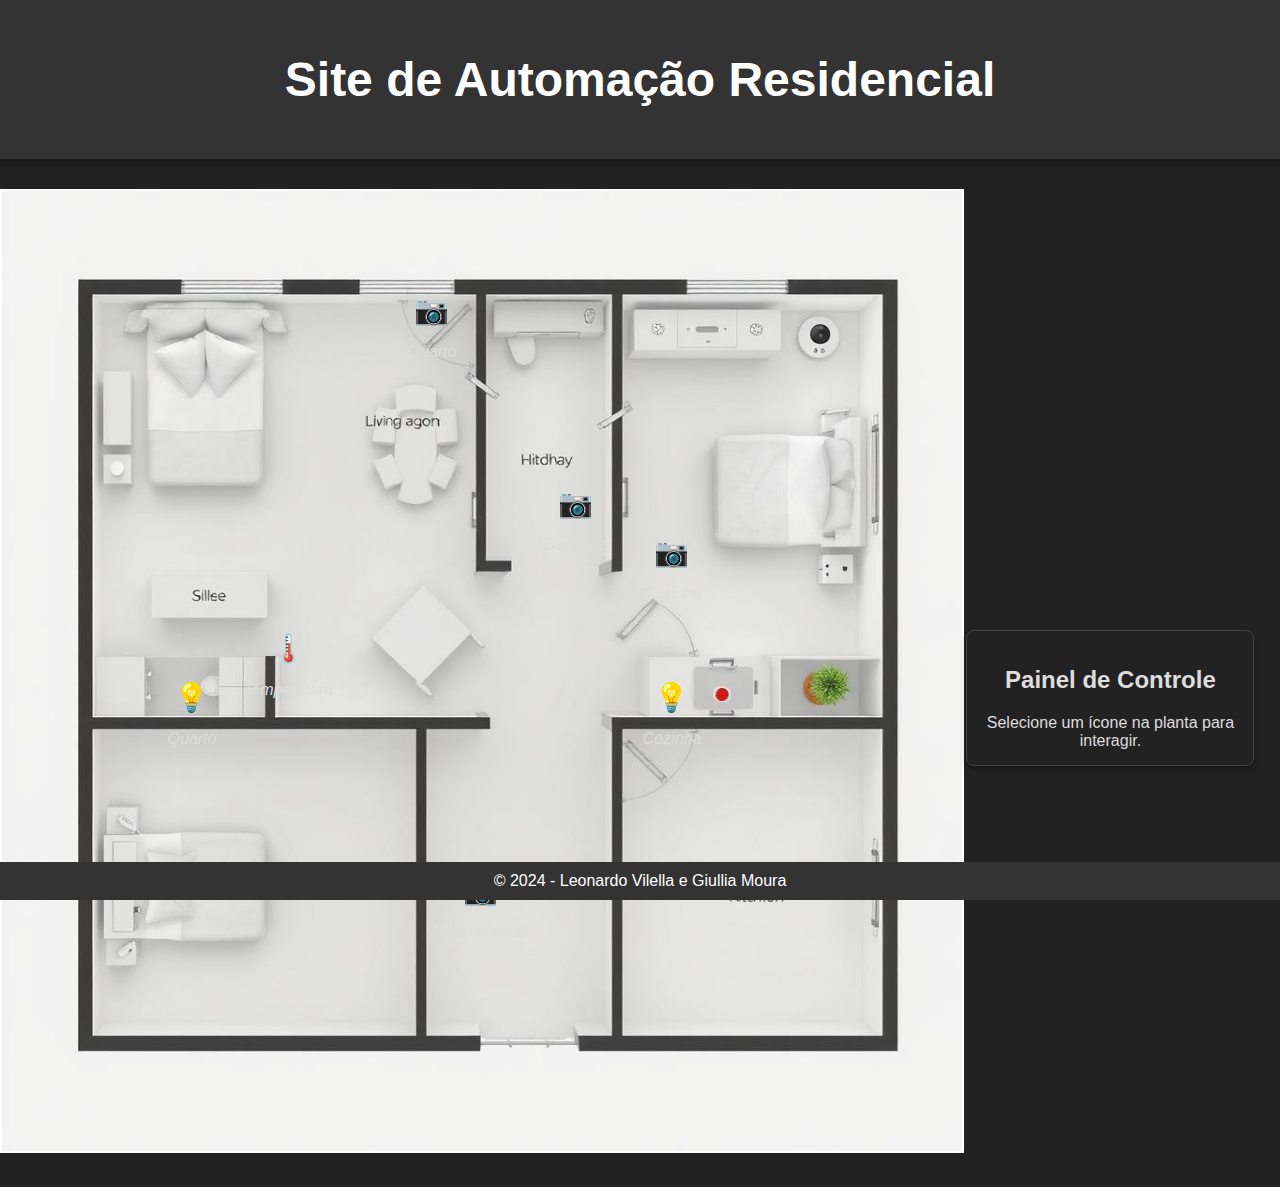
<file: Feira-t-cnico-main/Feira técnico/index.html>
<!DOCTYPE html>
<html lang="en">
<head>
    <meta charset="UTF-8">
    <meta name="viewport" content="width=device-width, initial-scale=1.0">
    <title>Site de Automação Residencial - Planta da Casa</title>
    <link rel="stylesheet" href="styles.css">
    <link rel="icon" href="img/favicon.png" type="image/png">
</head>
<body>
    <header>
        <h1>Site de Automação Residencial</h1>
    </header>
    <main>
        
        <div class="house-map">
            <img src="img/planta.png" alt="Planta da Casa" class="background">
            
          
            <div class="icon camera" style="top: 15%; left: 45%;" onclick="viewCamera('Quarto', 'img/bedroom.png')">
                <span>📷</span>
                <i><p>Quarto</p></i>
            </div>

            <div class="icon camera" style="top: 75%; left: 50%;" onclick="viewCamera('Sala de Estar', 'img/living-room.png')">
                <span>📷</span>
                <i><p>Sala de estar</p></i>
            </div>

            <div class="icon camera" style="top: 35%; left: 60%;" onclick="viewCamera('Banheiro', 'img/bathroom.png')">
                <span>📷</span>
                <i><p>Banheiro</p></i>
            </div>

            <div class="icon camera" style="top: 40%; left: 70%;" onclick="viewCamera('Cozinha', 'img/kitchen.png')">
                <span>📷</span>
                <i><p>Cozinha</p></i>
            </div>

            <div class="icon light" style="top: 55%; left: 20%;" data-location="Quarto" onclick="toggleLight(this)">
                <span>💡</span>
                <i><p>Quarto</p></i>
            </div>

            <div class="icon light" style="top: 55%; left: 70%;" data-location="Cozinha" onclick="toggleLight(this)">
                <span>💡</span>
                <i><p>Cozinha</p></i>
            </div>

            <div class="icon thermometer" style="top: 50%; left: 30%;" onclick="controlTemperature('Sala')">
                <span>🌡️</span>
                <i><p>Temperatura</p></i>
            </div>
        </div>
        
        
        <div class="panel" id="control-panel">
            <h2>Painel de Controle</h2>
            <div id="panel-content">
                <a>Selecione um ícone na planta para interagir.</a>
            </div>
        </div>
    </main>

    <footer>
        <a>&copy; 2024 - Leonardo Vilella e Giullia Moura</a>
    </footer>
    <script src="script.js"></script>
</body>
</html>
</file>
<file: Feira-t-cnico-main/Feira técnico/styles.css>
body {
    font-family: 'Arial', sans-serif;
    margin: 0;
    padding: 0;
    background-color: #222;
    color: #ddd;
    display: flex;
    flex-direction: column;
    align-items: center;
}

header {
    background-color: #333;
    color: white;
    width: 100%;
    padding: 20px;
    text-align: center;
    font-size: 24px;
    box-shadow: 0 4px 6px rgba(0, 0, 0, 0.3);
}

main {
    display: flex;
    width: 100%;
    justify-content: space-around;
    margin: 30px 0;
}

.icon {
    position: absolute;
    cursor: pointer;
    text-align: center;
    color: #ddd;
    transform: translate(-50%, -50%);
    transition: color 0.3s ease;
}

.icon span {
    font-size: 28px;
    display: block;
}

.icon:hover {
    color: #4CAF50; 
}

.panel {
    width: 20%; 
    background-color: #333;
    border: 1px solid #444;
    border-radius: 8px;
    box-shadow: 0 4px 6px rgba(0, 0, 0, 0.3);
    padding: 15px;
    text-align: center;
    position: absolute; 
    top: 70%; 
    right: 2%; 
    z-index: 1; 
    background: #222;
}

main {
    display: flex;
    justify-content: space-between; 
    align-items: flex-start; 
    width: 100%;
}

.house-map {
    position: relative;
    width: 75%; 
    margin-right: 20px; 
}

.house-map .background {
    width: 100%;
    border: 2px solid #fff;
}

footer {
    background-color: #333;
    color: white;
    width: 100%;
    text-align: center;
    padding: 10px;
    position: fixed;
    bottom: 0;
    z-index: 10000;
}


button {
    background-color: #4CAF50;
    color: white;
    border: none;
    border-radius: 4px;
    padding: 10px 15px;
    font-size: 14px;
    margin: 5px;
    cursor: pointer;
    transition: background-color 0.3s ease;
}

button:hover {
    background-color: #45a049;
}
</file>
